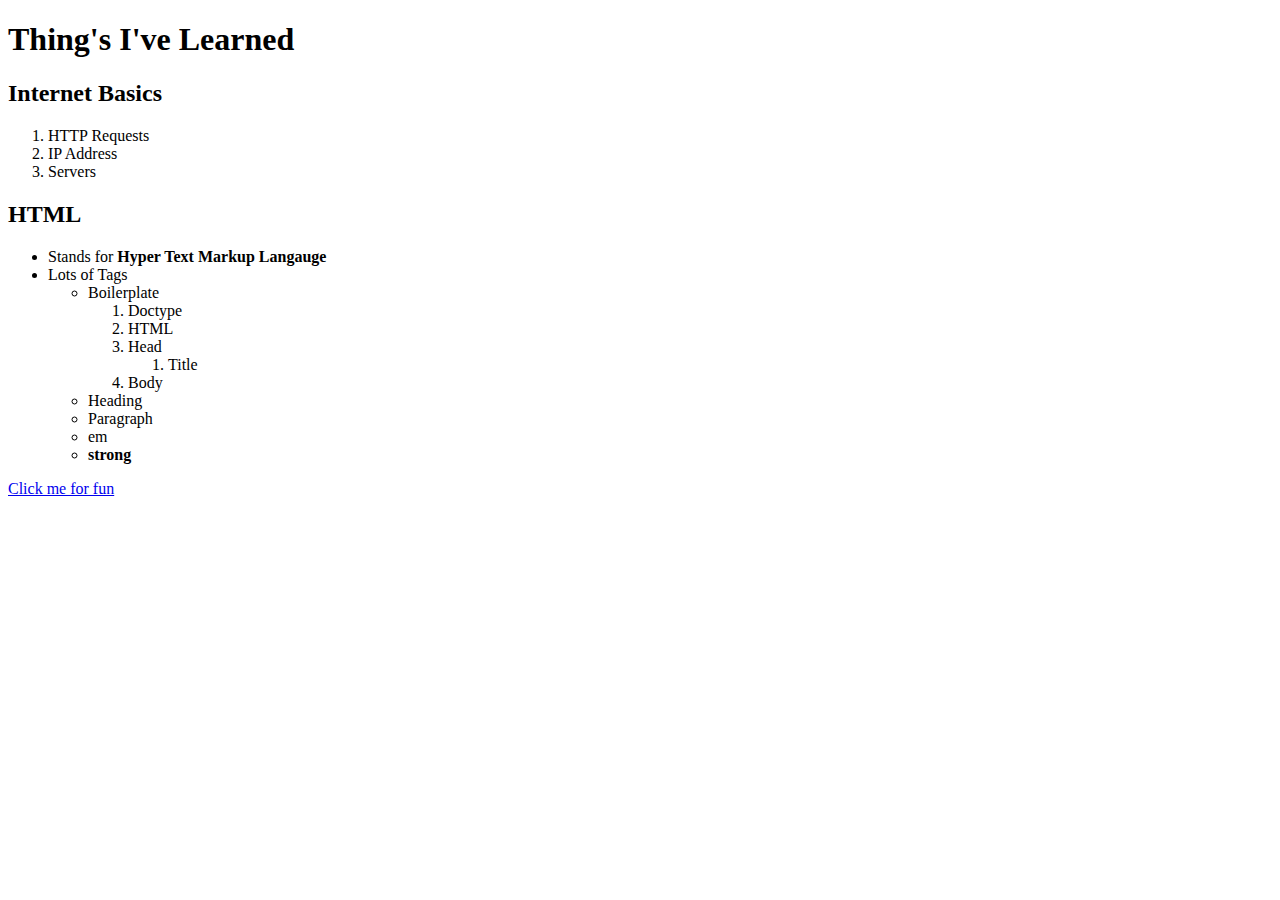
<file: ass 2.html>
<!DOCTYPE html>
<html>
<head>
	<title>Thing's I've Learned</title>
</head> 
<body>
	<h1>Thing's I've Learned</h1>

	<h2>Internet Basics</h2>
	    <ol>
		    <li>HTTP Requests</li>
		    <li>IP Address</li>
		    <li>Servers</li>
	   </ol>
	<h2>HTML</h2> 
	   <ul>
	   	   <li>Stands for <strong>Hyper Text Markup Langauge</strong></li>
	   	   <li>Lots of Tags</li>
	   	      <ul>
	   	      	<li>Boilerplate</li>
	   	      	   <ol>
	   	      	   	<li>Doctype</li>
	   	      	   	<li>HTML</li>
	   	      	   	<li>Head</li>
	   	      	   	   <ol>
	   	      	   	   	<li>Title</li>
	   	      	   	   </ol>
	   	      	   	<li>Body</li>   
	   	      	   </ol>
	   	    <li>Heading</li>
	   	    <li>Paragraph</li>  	   
	   	    <li>em</li>
	   	    <li><strong>strong</strong></li>  	   
	   	      </ul>
	   	   
	   </ul>
	   <a href="https://www.google.com/">Click me for fun</a>

 
</body>
</html>
</file>
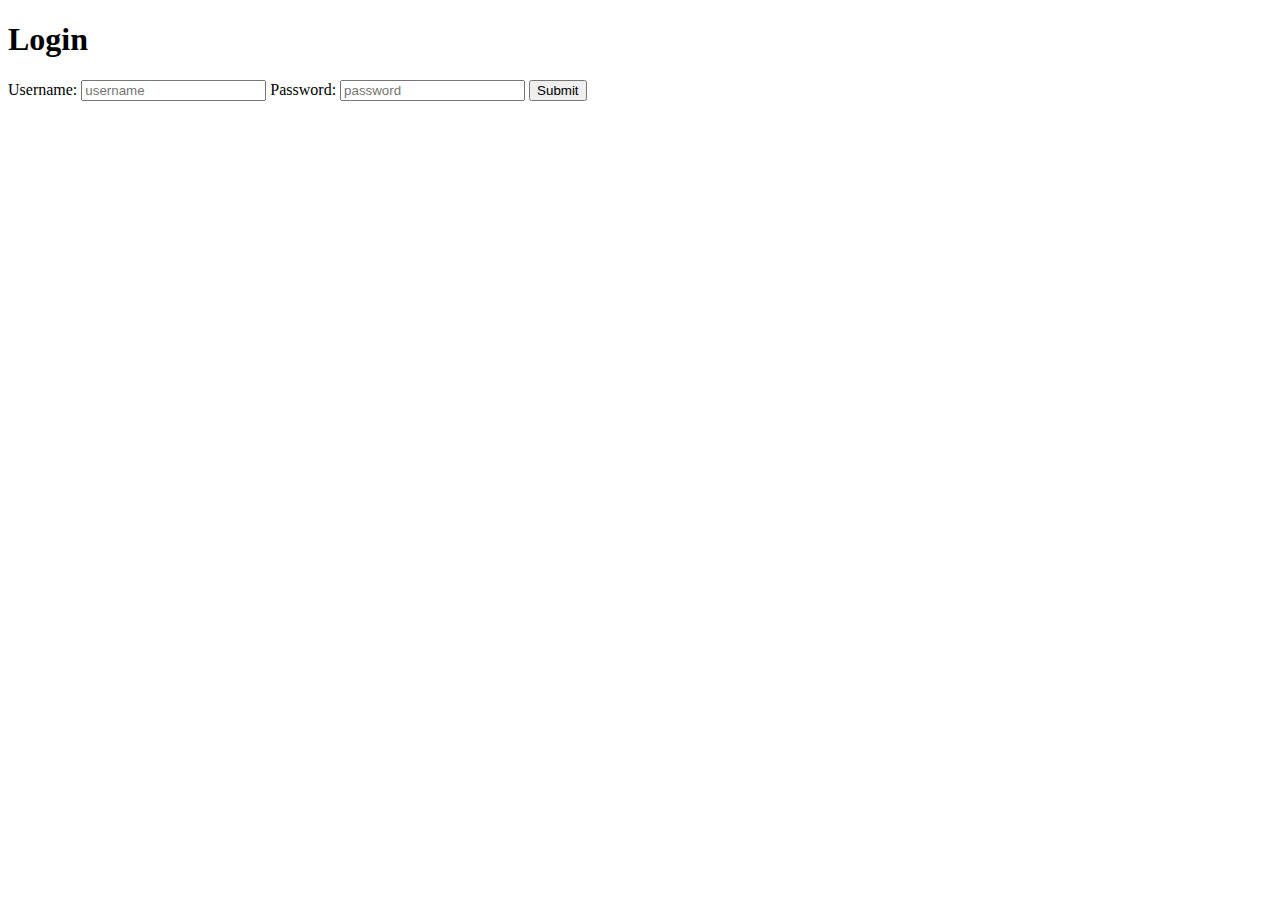
<file: forms.html>
<!DOCTYPE html>
<html>
<head>
	<title>Form Demo</title>
</head>
<body>
	<h1>Login</h1>
   <form action="http://www.wikipedia.org" method="post">
   	<label >Username:</label> 
   		<input name="username"  type="text" placeholder="username" required>
	

	<label for="bhosdike">Password:</label> 
		<input id="bhosdike" name="password" type="password" placeholder="password" required>
	
	

	<input  type="submit">
   </form>
	

</body>
</html>
</file>
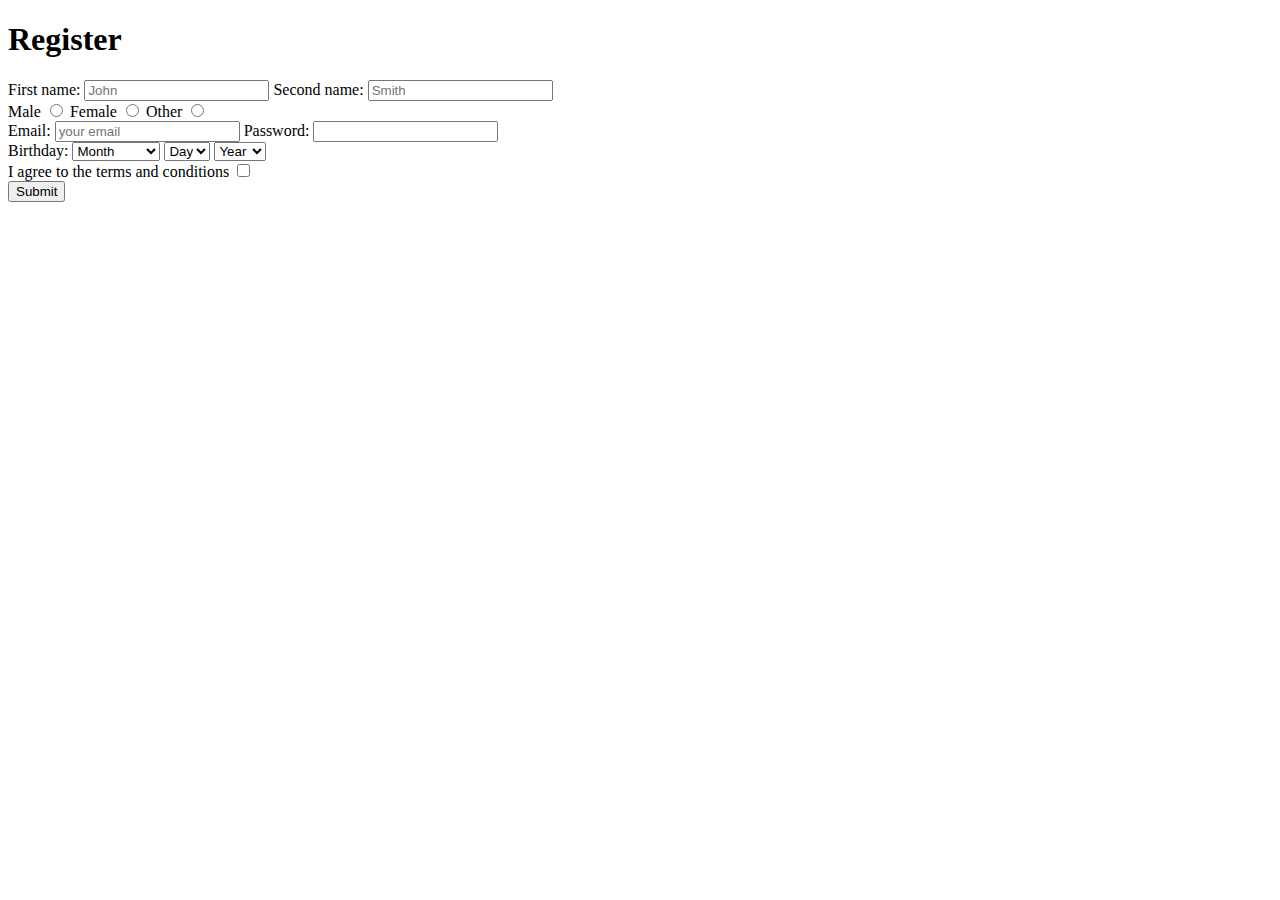
<file: formsass.html>
<!DOCTYPE html>
<html>
<head>
	<title>Register</title>
</head>
<body>
	<form>
		<h1>Register</h1>
		
      <div>
		<label for="name" >First name:</label>
		<input id="name" type="text" placeholder="John" required>

		<label for="name" >Second name:</label>
		<input id="name" type="text" placeholder="Smith" required>
      </div>
      <div>
		<label name="gender">Male</label>
		<input name="gender" type="radio">

		<label name="gender">Female</label>
		<input name="gender" type="radio">

		<label name="gender">Other</label>
		<input name="gender" type="radio">
	  </div>
	  <div>
	  	<label for="email" >Email:</label>
	  	<input id="email" type="email" placeholder="your email" required>

	  	<label>Password:
	  	<input name="password" type="password" pattern=".{5,10}" required title="Bhar do yar dost nai ho?">
	  	</label>
	  </div>
	  <div>
	  	<label>Birthday:</label>
	  	<select>
	  		<option>Month</option>
	  		<option>January</option>
	  		<option>Februrary</option>
	  		<option>March</option>
	  		<option>April</option>
	  		<option>May</option>
	  		<option>June</option>
	  		<option>July</option>
	  		<option>August</option>
	  		<option>September</option>
	  		<option>October</option>
	  		<option>November</option>
	  		<option>December</option>
	  	</select>
	  	<select>
	  		<option>Day</option>
	  		<option>1</option>
	  		<option>2</option>
	  		<option>3</option>
	  		<option>4</option>
	  		<option>5</option>
	  		<option>6</option>
	  		<option>7</option>
	  		<option>8</option>
	  		<option>9</option>
	  		<option>10</option>
	  	</select>
	  	<select>
	  		<option>Year</option>
	  		<option>2001</option>
	  		<option>2002</option>
	  		<option>2003</option>
	  		<option>2004</option>
	  		<option>2005</option>
	  		<option>2006</option>
	  		<option>2007</option>
	  		<option>2008</option>
	  		<option>2009</option>
	  		<option>2010</option>
	  		<option>2011</option>
	  		<option>2012</option>
	  	</select>
	  </div>
	  <div>
	  	<label for="conditions" >I agree to the terms and conditions</label>
	  	<input id="conditions" type="checkbox" required>
	  </div>
	  <button>Submit</button>
	</form>

</body>
</html>
</file>
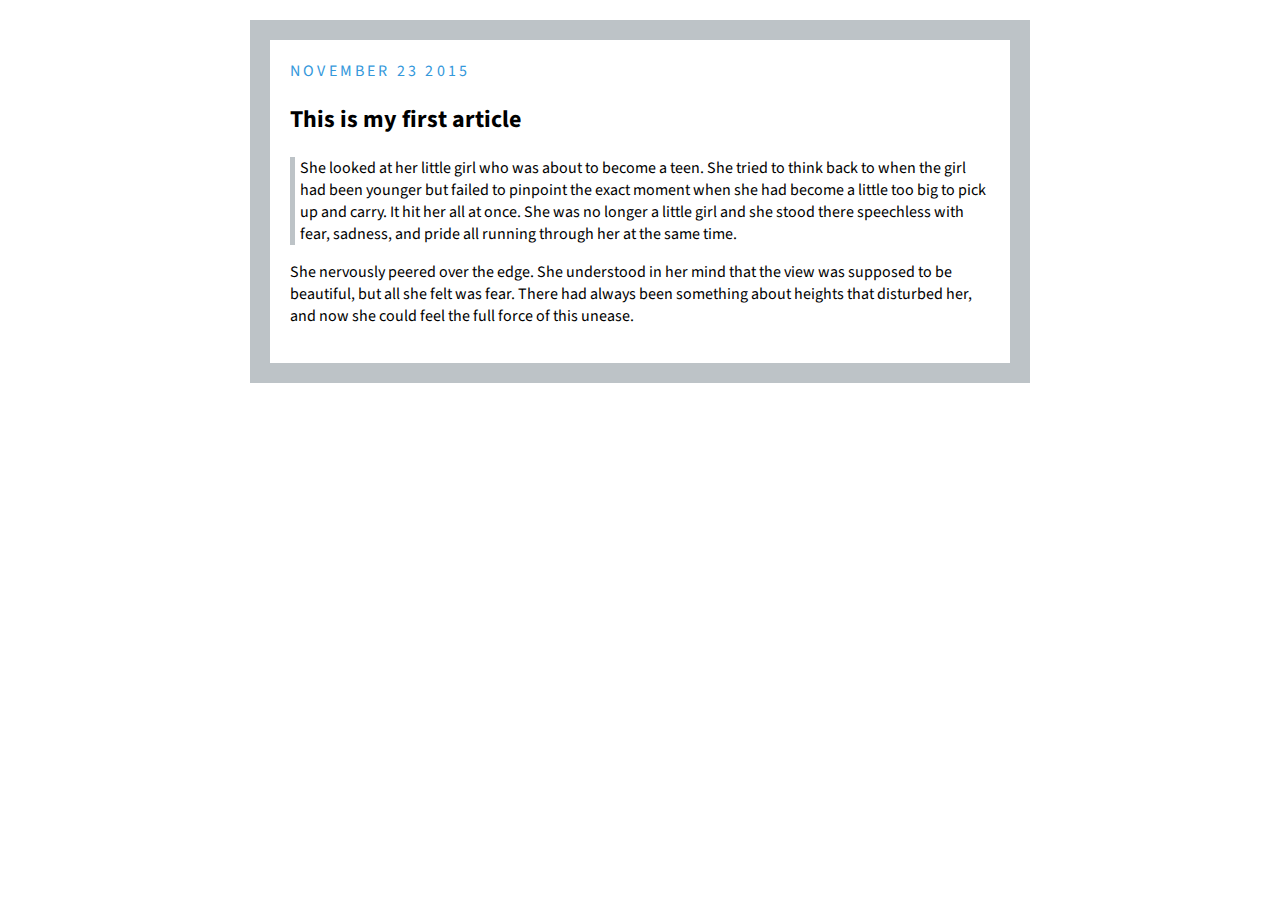
<file: myblog.html>
<!DOCTYPE html>
<html>
<head>
	<title>MY Blog</title>
	<link rel="stylesheet" type="text/css" href="myblog.css">
	<link href="https://fonts.googleapis.com/css2?family=Source+Sans+Pro:wght@400;700&display=swap" rel="stylesheet">

</head>
<body>
	<div class="post">
		<div class="date">November 23 2015</div>
	  <h2>This is my first article</h2>
	  <p class="quote">She looked at her little girl who was about to become a teen. She tried to think back to when the girl had been younger but failed to pinpoint the exact moment when she had become a little too big to pick up and carry. It hit her all at once. She was no longer a little girl and she stood there speechless with fear, sadness, and pride all running through her at the same time.</p>
	</div>
	

	<p>She nervously peered over the edge. She understood in her mind that the view was supposed to be beautiful, but all she felt was fear. There had always been something about heights that disturbed her, and now she could feel the full force of this unease. </p>

</body>
</html>
</file>
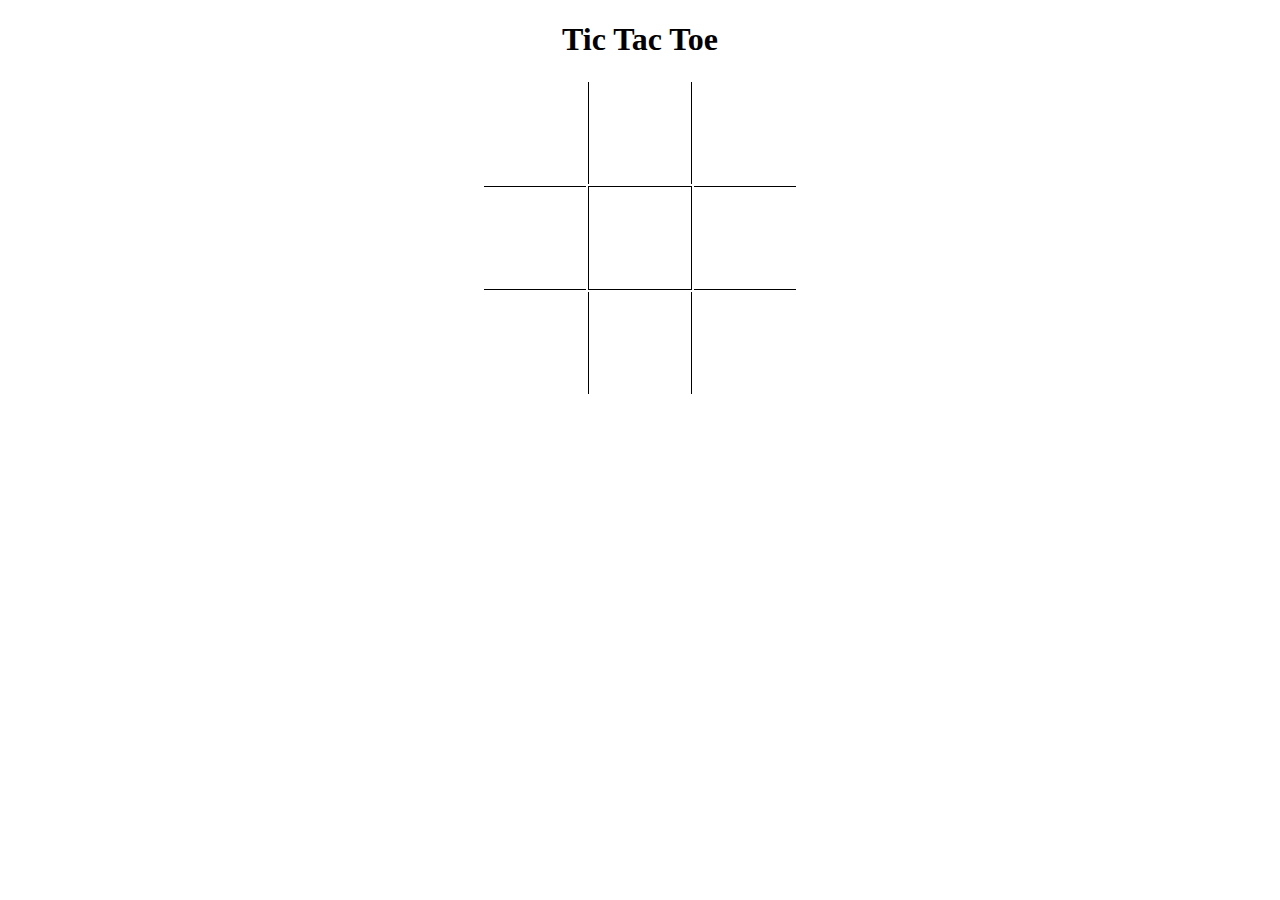
<file: tictactoe.html>
<!DOCTYPE html>
<html>
<head>
	<title>Table</title>
	<link rel="stylesheet" type="text/css" href="tictactoe.css">
</head>
<body>
	<h1>Tic Tac Toe</h1>
	<table>
		<thead>
			
		</thead>
		<tbody>
			<tr>
				<td ></td>
				<td class="okay" ></td>
				<td ></td>
			</tr>
			<tr>
				<td class="oki"></td>
				<td class="okay" id="special"></td>
				<td class="oki"></td>
			</tr>
			<tr>
				<td></td>
				<td class="okay"></td>
				<td></td>
			</tr>
		</tbody>
	</table>
</body>
</html>
</file>
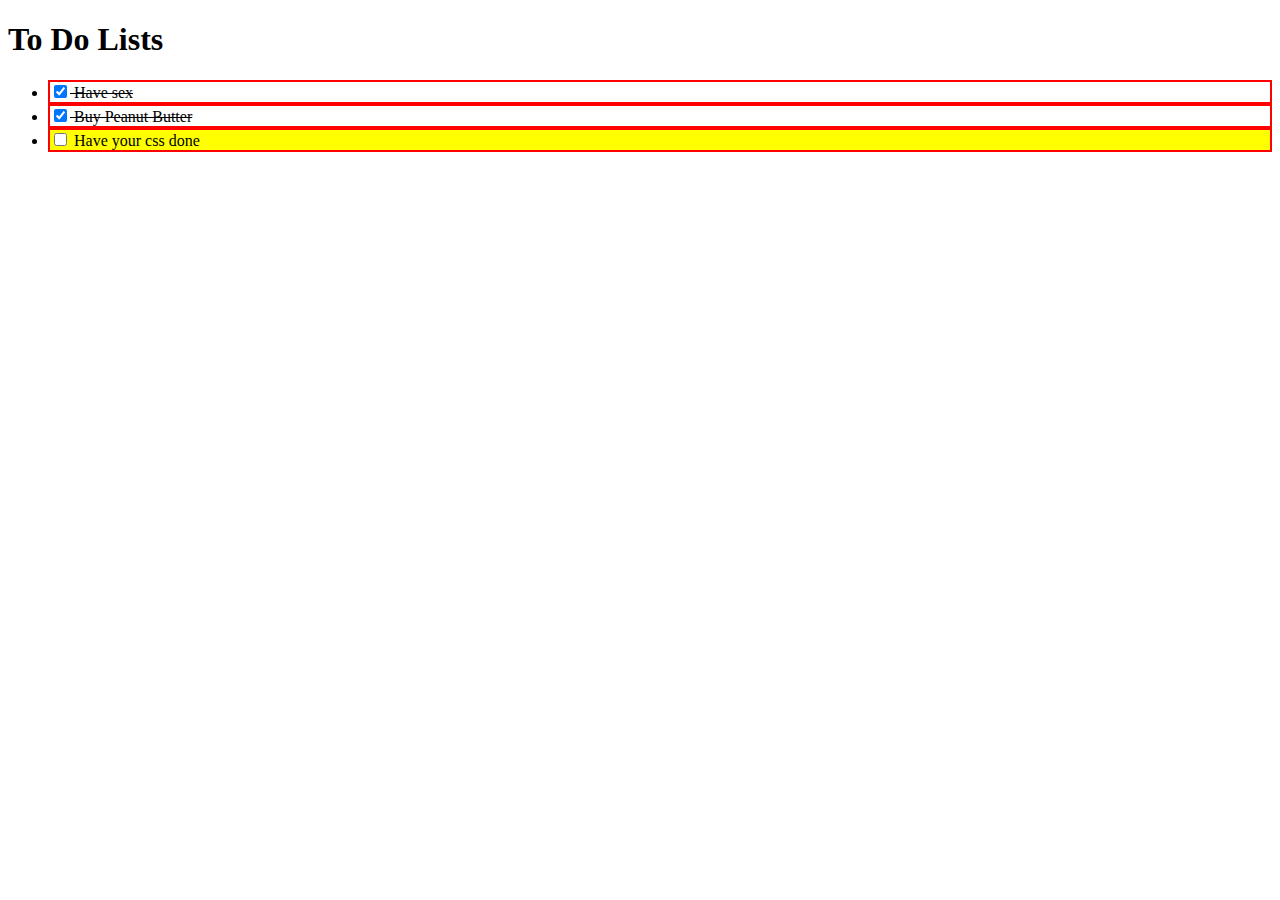
<file: todolists.html>
<!DOCTYPE html>
<html>
<head>
	<title>TODOLISTS</title>
	<link rel="stylesheet" type="text/css" href="todome.css">
</head>
<body>
	<h1>To Do Lists</h1>

	<ul>
		<li class="okay">
			<input type="checkbox" checked>
			Have sex
		</li>
		<li class="okay">
			<input type="checkbox" checked>
			Buy Peanut Butter
		</li>
		<li id="ok">
			<input type="checkbox">
			Have your css done
		</li>
	</ul>
</body>
</html>
</file>
<file: myblog.css>
body {
	border:20px solid #bdc3c7;
	padding: 20px;
	max-width: 700px;
	width: 80%;
	margin: 20px auto;
	font-family:source sans pro;
}
.quote {
	border-left: 5px solid #bdc3c7;
	padding-left: 5px;
}
.date {
	text-transform: uppercase;
	color:#3498db;
	letter-spacing: 0.2rem;
}
</file>
<file: tictactoe.css>
h1 {
	text-align: center;
	text-transform: bold;
}
td {
	width: 100px;
	height: 100px;
	margin: 100px;
}
.hello {
	border-bottom: 1px solid black;
}
.okay {
	border-left: 1px solid black;
	border-right: 1px solid black;
}
.oki {
	border-bottom: 1px solid black;
	border-top: 1px solid black;
}
#special {
	border-bottom: 1px solid black;
	border-top: 1px solid black;
}
table {
	margin:auto;
}
</file>
<file: todome.css>
li	{
	border:2px red solid;
}
#ok {
	background: yellow;
}
.okay {
	text-decoration: line-through;
}
</file>
